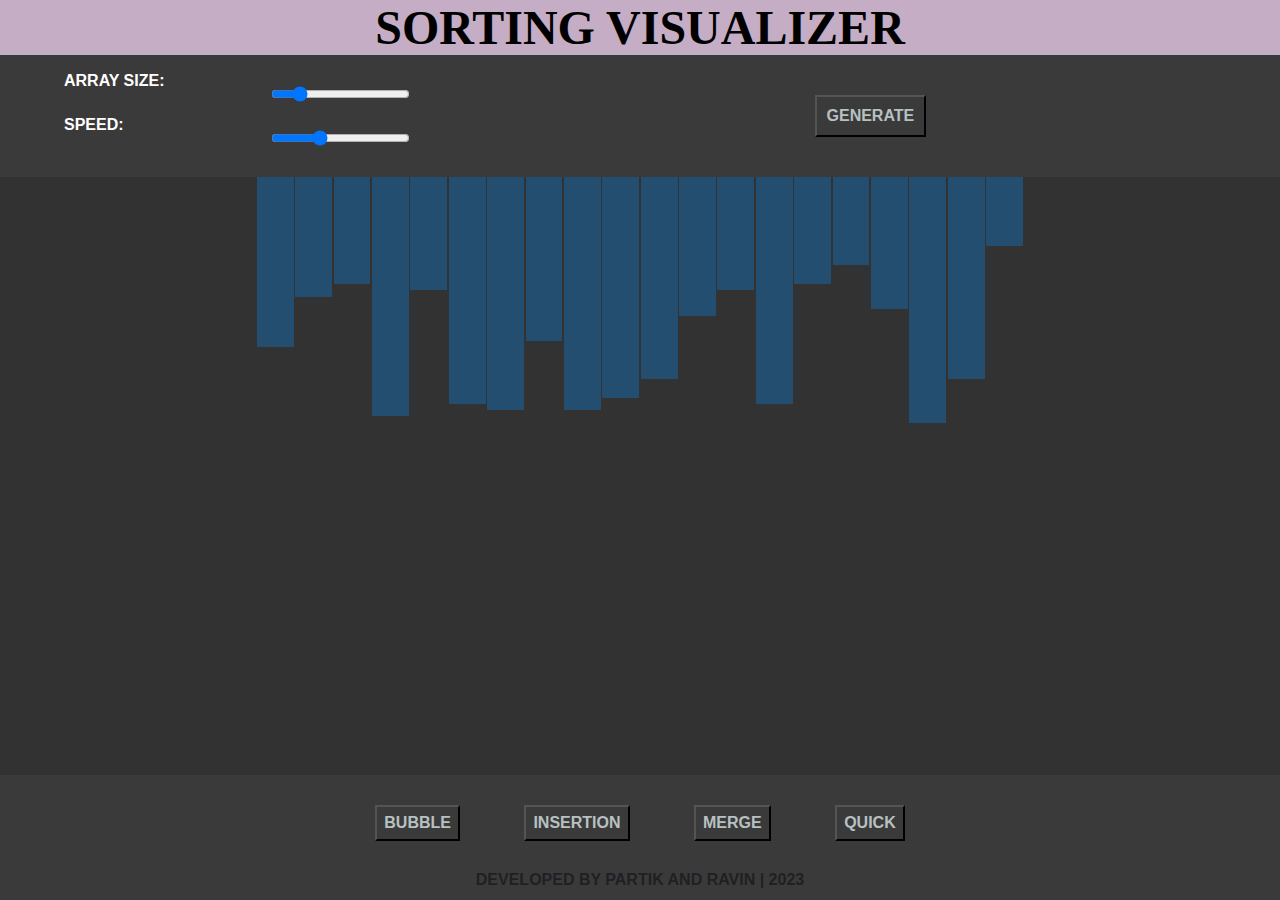
<file: ravin_partik dsa_sort/index.html>
<!DOCTYPE html>

<html lang="en">

<head>
    <meta charset="UTF-8">
    <meta name="viewport" content="width=device-width, initial-scale=1.0">
    <title>Sorting Visualizer</title>

    <link rel="stylesheet" href="./css/style.css">

</head>

<body style="background-color:#323232;">

    <header>
        <p style="text-align: center;background-color:#C5ADC5; color:rgb(0, 0, 0);font-family: 'Times New Roman', Times, serif; font-size: xxx-large;">Sorting  Visualizer</p>
    
        <nav>
        <div class="array-inputs">
                <p>Array Size:</p>
                <input id="a_size" type="range" min=10 max=70 step=1 value=20>
                <p> Speed:</p>
                <input id="a_speed" type="range" min=1 max=10 step=1 value=4>
            </div>

                <div class="header_right">
                    <button class="btn-prop" id="a_generate"style=" padding: 10px; background-color: #3b3a3a; color:rgb(183, 193, 194)">GENERATE</button> 
                  
                </div>

           
        </nav>
        
 

    </header>

    <section>

        <div id="Info_Cont1">

        </div>

        <div id="array_container">

        </div>

        <div id="Info_Cont2">

        </div>

    </section>

    <footer class="footer" >
        <div class="algos" >
            <button style="margin: 30px; padding: 7px; background-color: #3b3a3a; color:rgb(183, 193, 194);">Bubble</button>
            <button style="margin: 30px; padding: 7px; background-color: #3b3a3a; color:rgb(183, 193, 194)">Insertion</button>
            <button style="margin: 30px;padding: 7px;background-color: #3b3a3a; color:rgb(183, 193, 194)">Merge</button>
            <button style="margin: 30px;padding: 7px; background-color: #3b3a3a; color:rgb(183, 193, 194)">Quick</button>
        </div>
<div style="color: rgb(33, 31, 36);">developed by partik and ravin | 2023</div>
<br>
 

    </footer>

    <script src="./scripts/main.js"></script>
    <script src="./scripts/visualizations.js"></script>

    <script src="./scripts/bubble_sort.js"></script>
    <script src="./scripts/insertion_sort.js"></script>
    <script src="./scripts/merge_sort.js"></script>
    <script src="./scripts/quick_sort.js"></script>

</body>


</html>
</file>
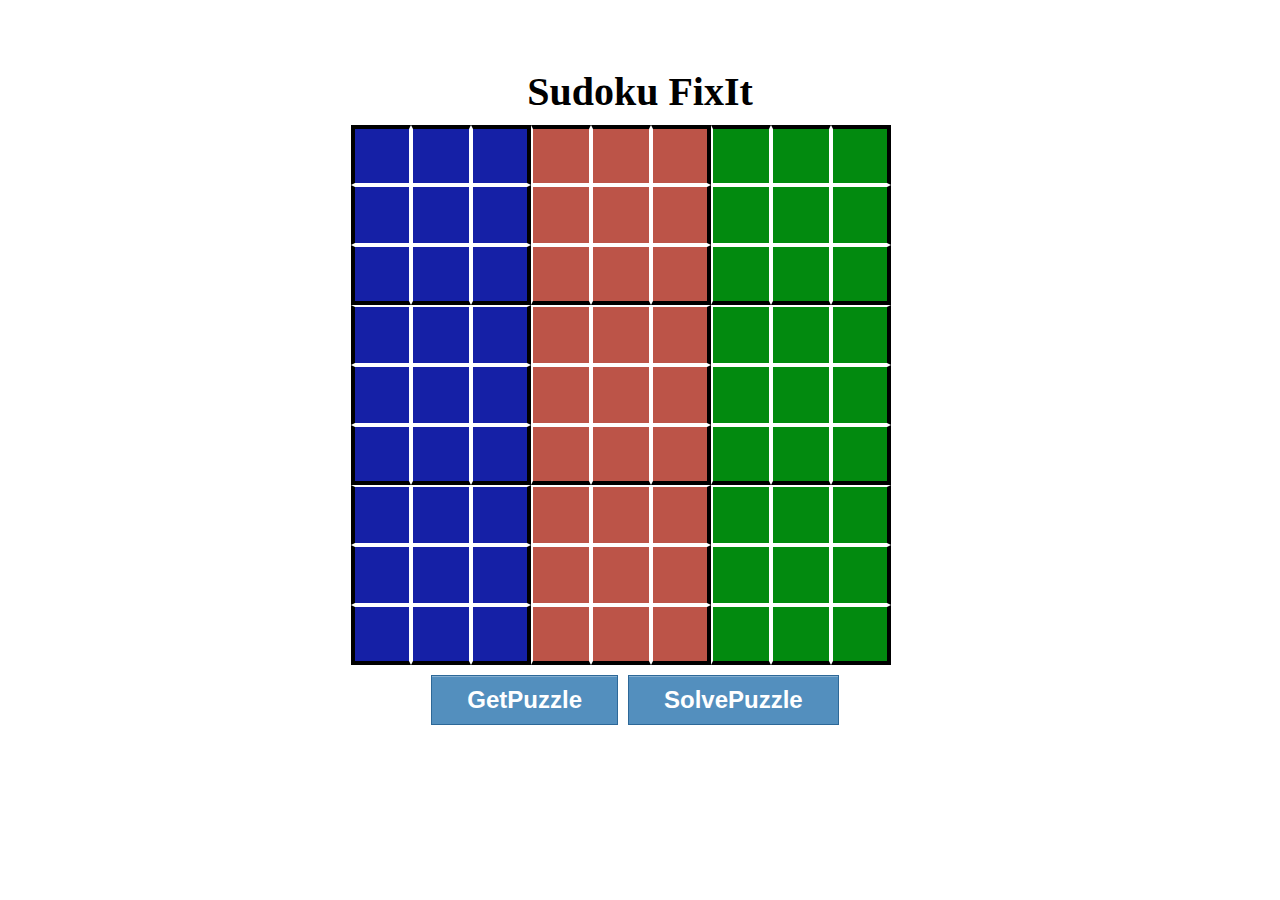
<file: Sudoku_Solver/index.html>
<!DOCTYPE html>
<html lang="en">

<head>
    <meta charset="UTF-8">
    <meta http-equiv="X-UA-Compatible" content="IE=edge">
    <meta name="viewport" content="width=device-width, initial-scale=1.0">
    <title>PROJECT DSA : Sudoku FixIt</title>
    <link rel="stylesheet" href="style.css">
</head>

<body>
    <div class="Header">
        
    </div>
    <div class="Heading">Sudoku FixIt</div>
    <div class="sudoku_grid">
        <div id="0" class="box1 bl bt"></div>
        <div id="1" class="box1 bt"></div>
        <div id="2" class="box1 br bt"></div>
        <div id="3" class="box2 bt"></div>
        <div id="4" class="box2 bt"></div>
        <div id="5" class="box2 br bt"></div>
        <div id="6" class="box3 bt"></div>
        <div id="7" class="box3 bt"></div>
        <div id="8" class="box3 br bt"></div>
        <div id="9" class="box1 bl"></div>
        <div id="10" class="box1"></div>
        <div id="11" class="box1 br"></div>
        <div id="12" class="box2"></div>
        <div id="13" class="box2"></div>
        <div id="14" class="box2 br"></div>
        <div id="15" class="box3"></div>
        <div id="16" class="box3"></div>
        <div id="17" class="box3 br"></div>
        <div id="18" class="box1 bb bl"></div>
        <div id="19" class="box1 bb"></div>
        <div id="20" class="box1 br bb"></div>
        <div id="21" class="box2 bb"></div>
        <div id="22" class="box2 bb"></div>
        <div id="23" class="box2 br bb"></div>
        <div id="24" class="box3 bb"></div>
        <div id="25" class="box3 bb"></div>
        <div id="26" class="box3 bb br"></div>
        <div id="27" class="box1 bl"></div>
        <div id="28" class="box1"></div>
        <div id="29" class="box1 br"></div>
        <div id="30" class="box2"></div>
        <div id="31" class="box2"></div>
        <div id="32" class="box2 br"></div>
        <div id="33" class="box3"></div>
        <div id="34" class="box3"></div>
        <div id="35" class="box3 br"></div>
        <div id="36" class="box1 bl"></div>
        <div id="37" class="box1"></div>
        <div id="38" class="box1 br"></div>
        <div id="39" class="box2"></div>
        <div id="40" class="box2"></div>
        <div id="41" class="box2 br"></div>
        <div id="42" class="box3"></div>
        <div id="43" class="box3"></div>
        <div id="44" class="box3 br"></div>
        <div id="45" class="box1 bb bl"></div>
        <div id="46" class="box1 bb"></div>
        <div id="47" class="box1 br bb"></div>
        <div id="48" class="box2 bb"></div>
        <div id="49" class="box2 bb"></div>
        <div id="50" class="box2 br bb"></div>
        <div id="51" class="box3 bb"></div>
        <div id="52" class="box3 bb"></div>
        <div id="53" class="box3 bb br"></div>
        <div id="54" class="box1 bl"></div>
        <div id="55" class="box1"></div>
        <div id="56" class="box1 br"></div>
        <div id="57" class="box2"></div>
        <div id="58" class="box2"></div>
        <div id="59" class="box2 br"></div>
        <div id="60" class="box3"></div>
        <div id="61" class="box3"></div>
        <div id="62" class="box3 br"></div>
        <div id="63" class="box1 bl"></div>
        <div id="64" class="box1"></div>
        <div id="65" class="box1 br"></div>
        <div id="66" class="box2"></div>
        <div id="67" class="box2"></div>
        <div id="68" class="box2 br"></div>
        <div id="69" class="box3"></div>
        <div id="70" class="box3"></div>
        <div id="71" class="box3 br"></div>
        <div id="72" class="box1 bb bl"></div>
        <div id="73" class="box1 bb"></div>
        <div id="74" class="box1 br bb"></div>
        <div id="75" class="box2 bb"></div>
        <div id="76" class="box2 bb"></div>
        <div id="77" class="box2 br bb"></div>
        <div id="78" class="box3 bb"></div>
        <div id="79" class="box3 bb"></div>
        <div id="80" class="box3 bb br"></div>
    </div>

    <div class="Buttons">
        <button id="GetPuzzle"> GetPuzzle </button>
        <button id="SolvePuzzle"> SolvePuzzle </button>
    </div>

    <script src="script.js"></script>
</body>

</html>
</file>
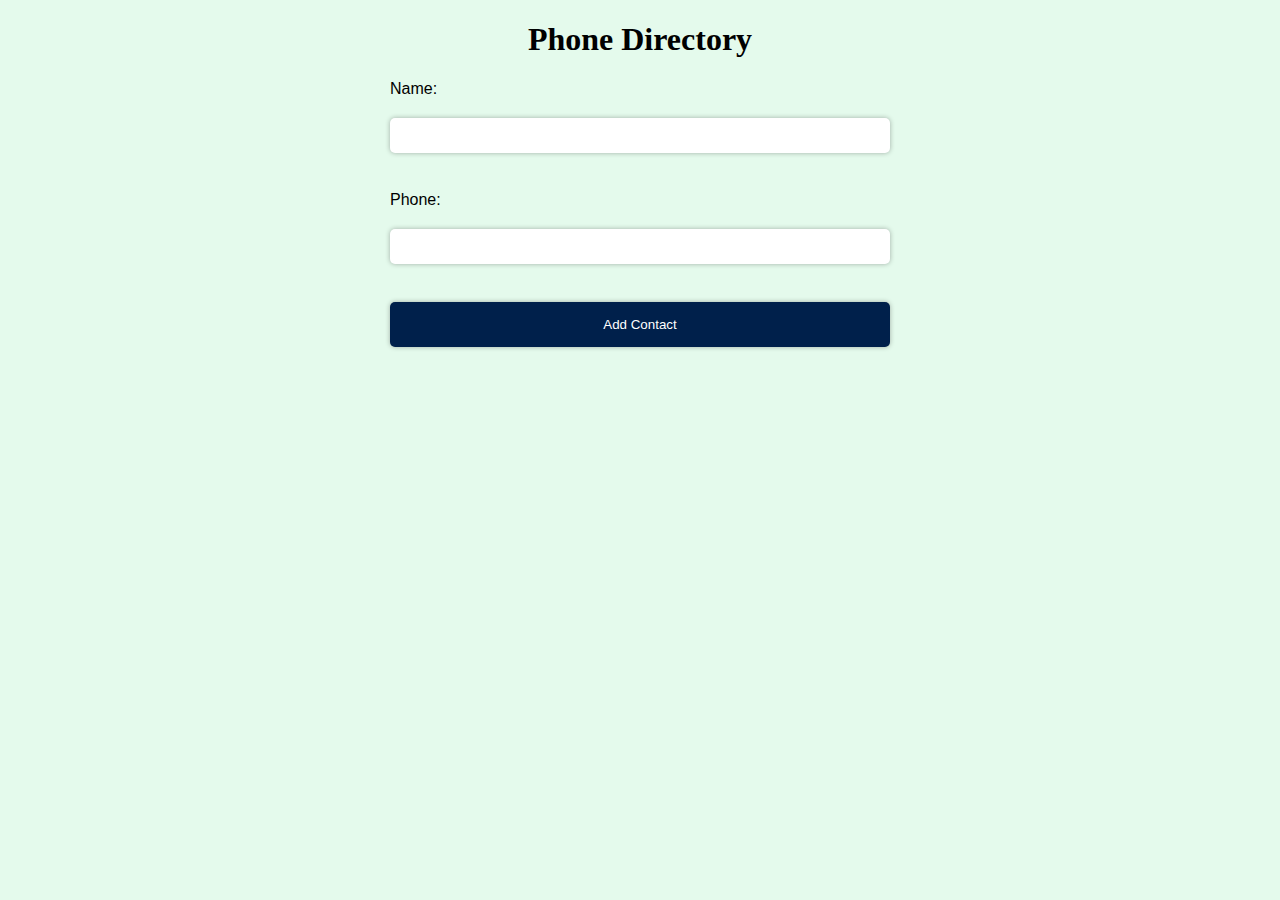
<file: DSA project Kritika Anusha Bidhya/PhoneDirectory.html>
<!DOCTYPE html>
<html>
  <head>
    <meta charset="UTF-8">
    <title>Phone Directory</title>
    <link rel="stylesheet" type="text/css" href="PhoneDirectory.css">
  </head>
  <body>
    <h1>Phone Directory</h1>
    <form>
      <label for="name">Name:</label>
      <input type="text" id="name" name="name"><br>

      <label for="phone">Phone:</label>
      <input type="text" id="phone" name="phone"><br>
      
      <button type="button" id="add">Add Contact</button>
    </form>
    <ul id="contacts">
    </ul>
    
    <script src="PhoneDirectory.js"></script>
  </body>
</html>
</file>
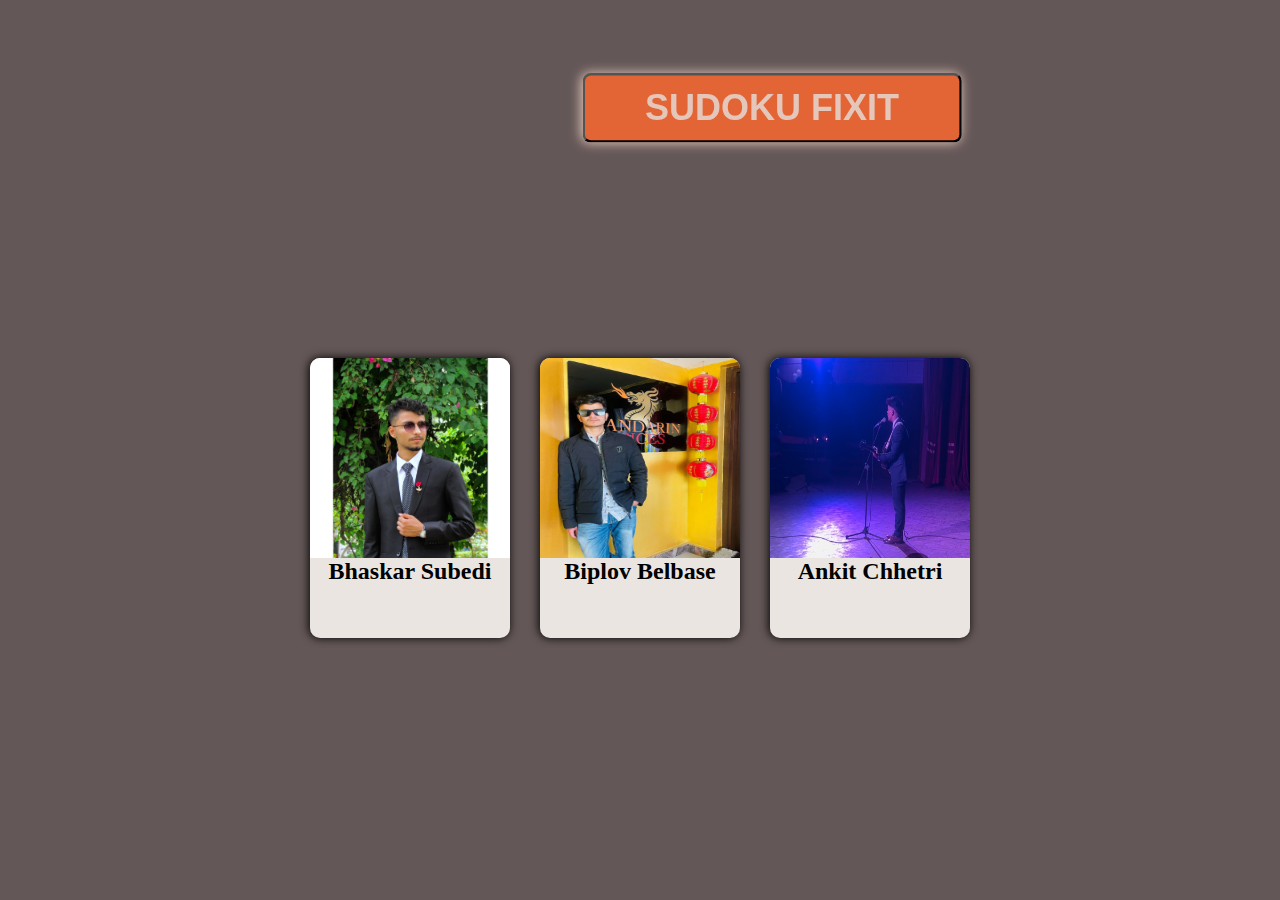
<file: Sudoku_Solver/front1.html>
<!DOCTYPE html>
<html lang="en">
<head>
    <meta charset="UTF-8">
    <meta http-equiv="X-UA-Compatible" content="IE=edge">
    <meta name="viewport" content="width=device-width, initial-scale=1.0">
    <title>soduku solver</title>
    <link rel="stylesheet" href="front.css">
</head>

<body>
    <div class="header">
        <!-- <video autoplay loop class="back-video> muted plays-inline"> <source src="images/video.mp4" type="video/mp4"></video> -->

    <div class="next">
        <button  class="click1" onclick="location.href='index.html'">SUDOKU FIXIT</button>
    </div>
    <div class="image-container">
    <div class="box">
        <a href="https://www.facebook.com/vaskar.11" target="_blank">
        <img src="images/Bhaskar.jpg" alt="Bharksr"> 
        </a>
        <h2>Bhaskar Subedi</h2>
    </div>
    <div class="box">
        <a href="https://www.facebook.com/biplov.belbase" target="_blank">
        <img src="images/Biplov.jpg" alt="Biplov" >
        </a>
        <h2>Biplov Belbase</h2>
    </div>
    <div class="box">
        <a href="" target="_blank">
        <img src="images/Ankit.jpg" alt="Ankit" >
        </a>
        <h2>Ankit Chhetri</h2>
    </div>
    </div>
    </div>
</body>
</html>
</file>
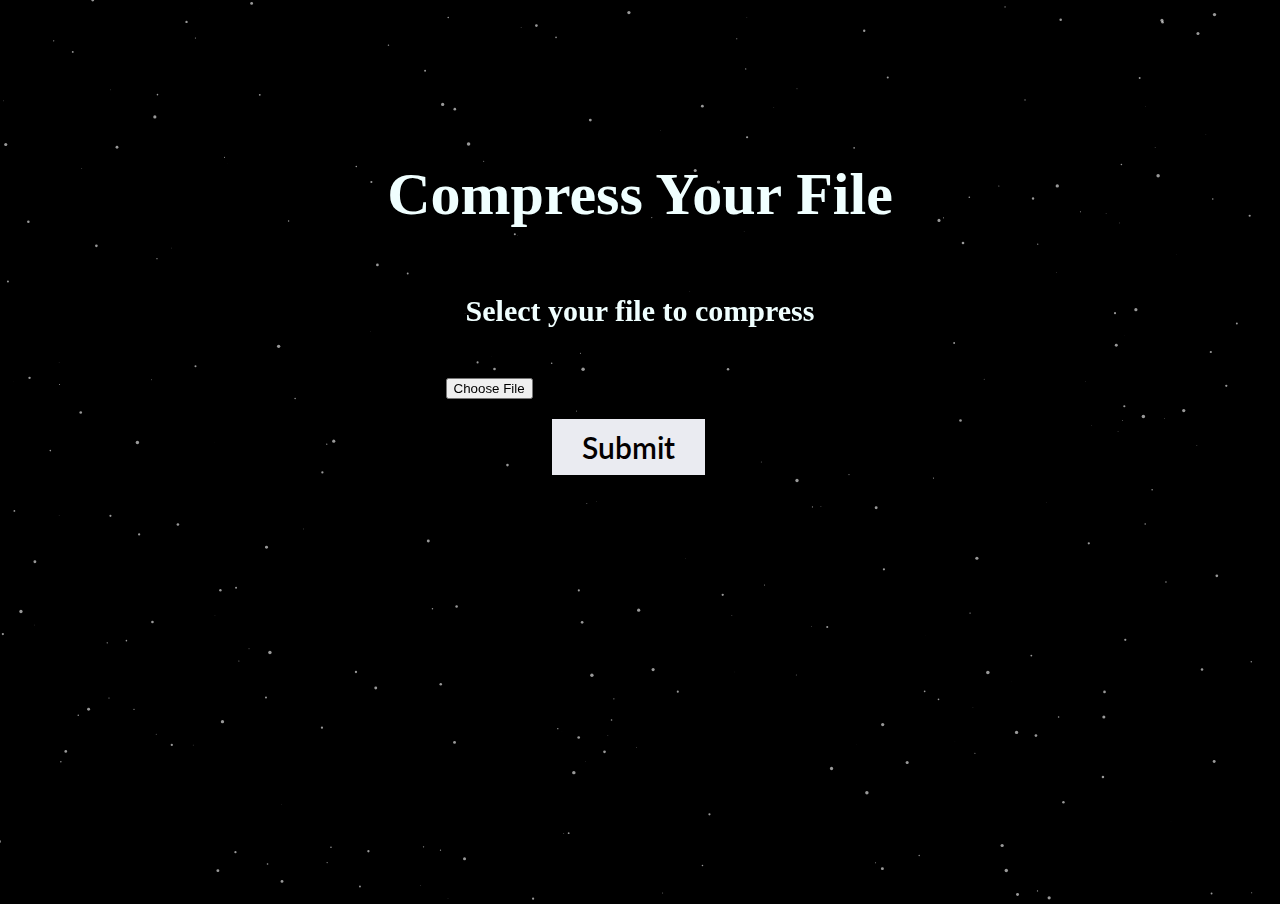
<file: ProjectBCT_aayush_abiral_dipesh/huffman_dsa/templates/html/compress.html>
<!DOCTYPE html>
<html lang="en">
<head>
    <meta charset="UTF-8">
    <meta http-equiv="X-UA-Compatible" content="IE=edge">
    <meta name="viewport" content="width=device-width, initial-scale=1.0">
    <title>File Compression</title>
    <link href="https://cdn.jsdelivr.net/npm/bootstrap@5.3.0-alpha1/dist/css/bootstrap.min.css" rel="stylesheet" integrity="sha384-GLhlTQ8iRABdZLl6O3oVMWSktQOp6b7In1Zl3/Jr59b6EGGoI1aFkw7cmDA6j6gD" crossorigin="anonymous">
    <link rel="stylesheet" href="../../static/style2.css">
    <link rel="preconnect" href="https://fonts.googleapis.com">
<link rel="preconnect" href="https://fonts.gstatic.com" crossorigin>
<link rel="preconnect" href="https://fonts.googleapis.com">
<link rel="preconnect" href="https://fonts.gstatic.com" crossorigin>
<link rel="preconnect" href="https://fonts.googleapis.com">
<link rel="preconnect" href="https://fonts.gstatic.com" crossorigin>
<link rel="preconnect" href="https://fonts.googleapis.com">
<link rel="preconnect" href="https://fonts.gstatic.com" crossorigin>
<link rel="preconnect" href="https://fonts.googleapis.com">
<link rel="preconnect" href="https://fonts.gstatic.com" crossorigin>
<link href="https://fonts.googleapis.com/css2?family=Allura&family=Dancing+Script&family=Great+Vibes&family=Lato&family=Roboto&display=swap" rel="stylesheet">

</head>
<body >
    <div id="bg"></div>
        <h1>Compress Your File</h1>
        <h5>Select your file to compress</h5>
        <div class="file">
          <form method="POST" enctype="multipart/form-data">
            {% csrf_token %}
            <input name="file" class="form-control form-control-lg form" accept=".jpg,.png,.txt,.pdf" id="formFileLg" type="file">
            <button type="submit" class="btn submit btn-secondary btn-lg">Submit</button>
          </form>
          </div>
       
        <script type="text/javascript" src="../../static/particles.min.js"></script>
      <script type="text/javascript" src="../../static/compress_custom.js"></script>
</body>
</html>
</file>
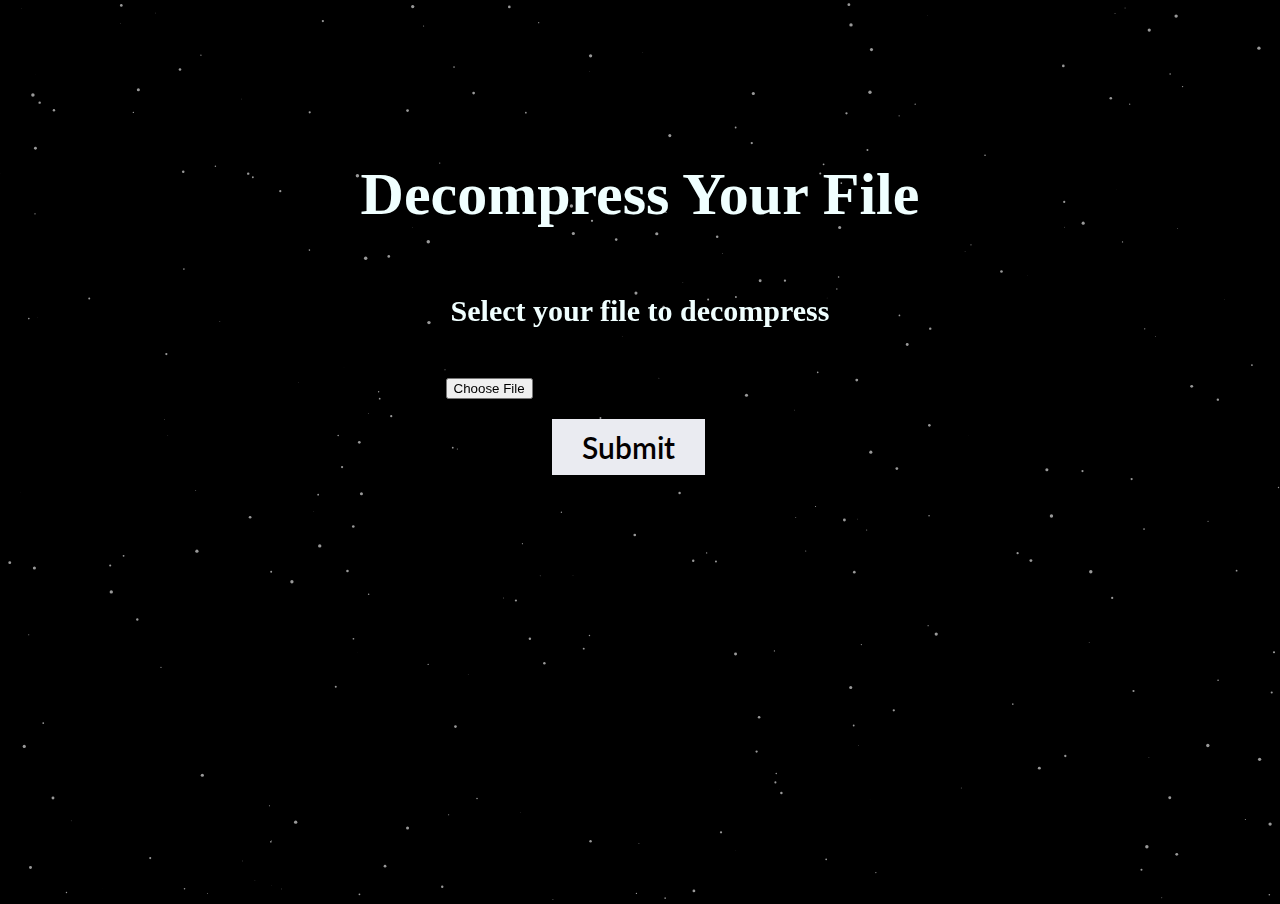
<file: ProjectBCT_aayush_abiral_dipesh/huffman_dsa/templates/html/decompression.html>
<!DOCTYPE html>
<html lang="en">
<head>
    <meta charset="UTF-8">
    <meta http-equiv="X-UA-Compatible" content="IE=edge">
    <meta name="viewport" content="width=device-width, initial-scale=1.0">
    <title>File Compression</title>
    <link href="https://cdn.jsdelivr.net/npm/bootstrap@5.3.0-alpha1/dist/css/bootstrap.min.css" rel="stylesheet" integrity="sha384-GLhlTQ8iRABdZLl6O3oVMWSktQOp6b7In1Zl3/Jr59b6EGGoI1aFkw7cmDA6j6gD" crossorigin="anonymous">
    <link rel="stylesheet" href="../../static/style2.css">
    <link rel="preconnect" href="https://fonts.googleapis.com">
<link rel="preconnect" href="https://fonts.gstatic.com" crossorigin>
<link rel="preconnect" href="https://fonts.googleapis.com">
<link rel="preconnect" href="https://fonts.gstatic.com" crossorigin>
<link rel="preconnect" href="https://fonts.googleapis.com">
<link rel="preconnect" href="https://fonts.gstatic.com" crossorigin>
<link rel="preconnect" href="https://fonts.googleapis.com">
<link rel="preconnect" href="https://fonts.gstatic.com" crossorigin>
<link rel="preconnect" href="https://fonts.googleapis.com">
<link rel="preconnect" href="https://fonts.gstatic.com" crossorigin>
<link href="https://fonts.googleapis.com/css2?family=Allura&family=Dancing+Script&family=Great+Vibes&family=Lato&family=Roboto&display=swap" rel="stylesheet">

</head>
<body>
    <div id="bg"></div>
        <h1>Decompress Your File</h1>
        <h5>Select your file to decompress</h5>
        <div class="file">
            <form method="POST" enctype="multipart/form-data">
                {% csrf_token %}
            <input name="file" class="form-control form-control-lg form" accept=".jpg,.png,.txt,.pdf" id="formFileLg" type="file">
            <button type="submit" class="btn submit btn-secondary btn-lg">Submit</button>
            </form>
          </div>
        
   
    
      
      <script type="text/javascript" src="../../static/particles.min.js"></script>
      <script type="text/javascript" src="../../static/decompress.js"></script>
</body>
</html>
</file>
<file: ravin_partik dsa_sort/css/style.css>
* {
  margin: 0px;
  padding: 0px;
  font-family: 'Helvetica Neue', Helvetica, Arial, sans-serif;
  font-size: medium;
  font-weight: bold;
  text-transform: uppercase;
}

nav {
  background-color: #3b3a3a;
  color: white;
  display: -ms-grid;
  display: grid;
  -ms-grid-columns: 30% 60%;
      grid-template-columns: 30% 60%;
  -webkit-column-gap: 10%;
          column-gap: 10%;
  padding: 0% 5%;
}

nav .array-inputs {
  align-content:right;
  display:-ms-grid;
  display: grid; 
  -ms-grid-columns: 60% 40%;
      grid-template-columns: 60% 40%;
  place-content: right; 
  padding: 5% 0%;
}

nav .array-inputs #a_size {
  padding: 5% 0%;
}

nav .array-inputs #a_speed {
  padding: 5% 0%;
}

nav .array-inputs #a_generate {
  background-color: transparent;
  border: solid;
  outline: darkgrey;
  color: white;
  border-radius: 3px;
  padding: 0% 0% 0% 0%;
  padding-left: 0%;
}

nav .array-inputs #a_generate:hover {
  cursor: pointer;
}

nav .header_right{
align-content:left;

border-radius: .75rem;
padding: 2.5em;
text-align: center;
text-decoration: none #D1D5DB solid;
text-decoration-thickness: auto;

}

nav .header_right .nav-heading {
  display: inline-block;
  font-size: xxx-large;
  padding: 3% 0%;
}



nav .header_right .algos button {
  background-color: transparent;
  border: none;
  color: white;
  outline: none;
  padding: 5% 0%;
  font-size: x-large;
}

nav .header_right .algos button:hover {
  background-color:#234e70;
  cursor: pointer;
}

nav .header_right .algos .butt_locked {
  background-color: transparent;
  cursor: pointer;
}

nav .header_right .algos .butt_locked:hover {
  background-color: transparent;
  cursor: pointer;
}

nav .header_right .algos .butt_selected {
  background-color: white;
  color: #6ACFC7;
}

nav .header_right .algos .butt_selected:hover {
  background-color: white;
  cursor: pointer;
}

nav .header_right .algos .butt_unselected:hover {
  background-color: #234e70;
  cursor: pointer;
}

section {
  display: -ms-grid;
  display: grid;
  -ms-grid-columns: 20% 60% 20%;
      grid-template-columns: 20% 60% 20%;
}

section #Info_Cont1 {
  padding: 20%;
}

section #array_container {
  display: -webkit-box;
  display: -ms-flexbox;
  display: flex;
  width: 100%;
  height: 70vh;
}

section #Info_Cont2 {
  padding: 20%;
}

.hide {
  display: none;
}

.footer {

  font-size: x-small;
  font-weight: lighter;
  text-transform: running;

  position: fixed;
  left: 0;
  bottom: 0;
  width: 100%;
  background-color: #3b3a3a;
  color: white;
  text-align: center;
}
</file>
<file: Sudoku_Solver/style.css>
.Header{
    display: flex;
    justify-content: space-between;
    width: 100%;
    margin-bottom: 60px;
    background-color: blanchedalmond;
} 
#logo{
    width: 100px;
    height: 100px;
}
#logo img{
    width: 100%;
}

#name{
    width: 60%;
    display: flex;
    align-items: center;
    font-size: 50px;
    font-weight: bold;
}

.Heading{
    width: 100%;
    display: flex;
    justify-content: center;
    align-items: center;
    font-size: 40px;
    font-weight: bolder;
}

.sudoku_grid{
    display: flex;
    flex-direction: row;
    max-width: 578px;
    flex-wrap: wrap;

    margin: 10px auto ;
}

.sudoku_grid div{
    display:  flex;
    align-items: center;
    justify-content: center;
    
    width: 60px;
    height: 60px;
    color: white;
    font-size: 40px;

    box-sizing: border-box;
}

.Buttons{   
    display: flex;
    justify-content: center;
    width: 100%;    
    margin-bottom: 80px;
}

#GetPuzzle,#SolvePuzzle{
    display: inline-block;
    text-decoration: none;
    color: #fff;
    font-weight: bold;
    background-color: #538fbe;
    padding: 10px 35px;
    font-size: 24px;
    border: 1px solid #2d6898;
    box-shadow: inset 0px 1px 0px rgba(255,255,255,.3);
    margin-right: 10px;
}

.box1{
    background-color: #1520A6;
    border: 2px solid  white;
}

.box1:hover{
    background-color: #48aaaD;
    color: black;
}

.box2{
    background-color: #BC5448;
    border: 2px solid  white;
}
.box2:hover{
    background-color: red;
}

.box3{
    background-color: #028a0f;
    border: 2px solid  white;
}
.box3:hover{
    background-color: #3Ded97;
    color: black
}

.bl{
    border-left: 4px solid black;
}

.bb{
    border-bottom: 4px solid black;
}

.br{
    border-right: 4px solid black;
}

.bt{
    border-top: 4px solid black;
}
</file>
<file: DSA project Kritika Anusha Bidhya/PhoneDirectory.css>
body {
    font-family: Arial;
    margin: 0;
    padding: 0;
    background-color: rgb(228, 250, 236);
  }
  
  h1 {
    text-align: center;
    font-family: Comic Sans Ms;
  }
  
  form {
    display: flex;
    flex-direction: column;
    max-width: 500px;
    margin: 20px auto;
  }
  
  label {
    margin-bottom: 20px;
  }
  
  input {
    padding: 10px;
    margin-bottom: 20px;
    border-radius: 5px;
    border: none;
    box-shadow: 0 0 5px rgba(0, 0, 0, 0.3);
  }
  
  button {
    padding: 15px;
    background-color: #00204b;
    color: white;
    border: none;
    border-radius: 5px;
    box-shadow: 0 0 5px rgba(0, 0, 0, 0.3);
    cursor: pointer;
  }
  
  button:hover {
    background-color: #01062a;
  }
  
  ul {
    list-style-type: none;
    margin: 0;
    padding: 0;
    max-width: 500px;
    margin: 0 auto;
  }
  
  li {
    padding: 10px;
    margin-bottom: 10px;
    background-color: #f2f2f2;
    border-radius: 5px;
    box-shadow: 0 0 5px rgba(0, 0, 0, 0.3);
    display: flex;
    justify-content: space-between;
    align-items: center;
  }
  
  li:hover {
    background-color: #dfdff7;
  }
  
  .delete {
    padding: 5px 10px;
    background-color: #ffffff;
    color: rgb(0, 0, 0);
    border: none;
    border-radius: 5px;
    box-shadow: 0 0 5px rgb(44, 44, 44);
    cursor: pointer;
  }
  
  .delete:hover {
    background-color: #ff2a17;
  }
</file>
<file: Sudoku_Solver/front.css>
*{
    margin: 0;
    padding: 0;
}
 body{
    background-color: rgb(100, 87, 87);
} 

.image-container{
    /* background: #ece8e8; */
    font-family: cursive;
    align-items: center;
    display: flex;
    margin-top: 30px;
    height: 400px;
    margin-top: 200px ;
    justify-content: center;
}
.box{
    width: 200px;
    height: 280px;
    margin:15px;
    box-shadow: -1px 0 10px ;
    align-items: center;
    justify-content: center;
    text-align: center;
    border-radius:10px ;
   /* background-color: black; */
   background-color: rgb(234, 229, 225);
} 

    
.box img{
    width: 200px;
    height: 200px;
    display: flex;
    border-top-right-radius: 10px;
    border-top-left-radius: 10px;
}
.box:hover{
    transform:scale(1.2,1.2);
    z-index:0;
}
.Table{
    margin-top: 20px;
    padding: 1em;
    margin-left: 40px;
    margin-right:40px;
    background-color: antiquewhite;
    
}
.next button{
    border-radius: 7px;
    box-shadow: -1px 0px 10px;
    position:relative;
    transform: translate(-50%, 50%);
    padding: 10px 50px;
    font-size:30px;
    margin-left: 750px;
    font-weight: bold;
    margin-top: 40px;
    color: rgb(228, 199, 186);
    background-color:rgb(227, 100, 53)

}
.next{
    /* margin-top: 10px; */
}
.next:hover{
    transform:scale(1.2,1.2);
    z-index:0;


}
/* .back-video{
    position:absolute;
    right: 0;
    bottom: 0;
    /* min-width: 100%;
    min-height: 100%;
    width:400px;
    height: auto;
    z-index: -100;

} */
</file>
<file: ProjectBCT_aayush_abiral_dipesh/huffman_dsa/static/style2.css>
h1{ 
    
    color: azure;
    text-align: center;
    font-size: 60px;
    font-weight:700;
    padding-top: 120px;
    z-index: 9999;
}
h2{font-family: 'Great Vibes', cursive;
    color: azure;
    margin-top:-10px;
    text-align: center;
    font-size: 50px;
    font-weight:700;
    z-index: 9999;
    
}

h3{
  font-family: 'Lato', sans-serif; 
    color: #f48db4;
    text-align: center;
    font-size: 60px;
    font-weight:800;
    margin-top: -10px;
    z-index: 9999;
}
body{
    background-color: black;
}
.container{
    margin-top:48px ;
}
.btn{
    padding: 10px;
    padding-left: 30PX;
    padding-right: 30PX;
    border: thick;
    border-color: #b4b7c2;
    font-family: 'Lato', sans-serif;
    background-color: #eaebf1;
    font-size: 30px;
    font-weight:600;
    color: rgb(3, 0, 0);
   
}
.btn:hover {
    border: thick;
    background-color: #f48db4;
    color: rgb(7, 1, 1);
    
  }
  .footer{
    margin-top: 10%;
    text-align: center;
    bottom: 0;
    z-index: 9999;
    width: 100%;
    background-blend-mode: normal;
  }
  
  #bg{
    position: absolute;
    top: 0;
    left: 0;
    bottom: 0;
    right: 0;
    z-index: -1;
  }
  .card
  {
    margin-left: 15px;
    background-color: rgb(164, 173, 184);
    border: rgb(0, 0, 0);
    
  }
 
  .abiral{
    height: 288px;
  }
  .profile{
    font-size: 20px;
    background-color: #e7eaee;
  }
  .card-title
  {
    font-family: 'Lato', sans-serif;
    font-size: 30px; 
    font-weight: 700;;
  }
  .profile:hover{
    background-color: #010205;
    color: white;
  }
  .l1{
    font-size: 15px;
    font-weight: 500;
  }
  .l2{
    margin-top: -9px;
    font-size: 15px;
    font-weight: 500;
  }
  h4{
    text-align: center;
    color: #e7eaee;
    margin-top: 500px;
    position: relative;
    font-family: 'Lato', sans-serif;
    font-size: 40px;
    font-weight: 900;

  }
  .link{
    color: #010205;
  }
  h5{
    color: azure;
    text-align: center;
    font-size: 30px;
    font-weight:700;
    padding-top: 15px;
    z-index: 9999;
  }
  .form
  {
    margin-left: 25%;
    width: 50%;
  }
  .file{
    margin-top: 40px;
  }
  .submit{
    margin-left: 43%;
    margin-top: 20px;
  }
  .submit:hover{
    background-color: blue;
  }
.help {
    width: 40px;
    margin: 0 auto;
  }
  
  .help .question {
    height: 40px;
    width: 40px;
    background: #ebedf0;
    font-size: 32px;
    line-height: 40px;
    text-align: center;
    border-radius: 50%;
    cursor: pointer;
  }
  
  .help .popup, .help .popup2 {
    width: 560px;
    height: 0px;
    text-align: left;
    overflow: hidden;
    position: relative;
   
    opacity: 0;
    transition: 1s;
  }
  
  .help .popup {
    left: -260px;
    top: 10px;
  }
  
  .help .popup2 {
    height: 220px;
  }
  
  .help .popup2 h4 {
    font-size: 18px;
    padding: 10px;
    margin: 0;
  }
  
  .help:hover .popup {
    opacity: 1;
    height: 270px;
  }
  
  .help .tell-me p:first-child {
    color: #c4c4c4;
    cursor: pointer;
  }
  
  .tell-me {
    width: 150px;
  }
  
  .help .tell-me:hover .popup2 {
    top: -220px;
    opacity: 1;
  }
  
  .help .popup h3 {
    margin: 0;
    padding: 10px 0 0 10px;
    height: 30px;
    
    color: #0f0f0f;
    font-weight: 400;
    font-size: 18px;
  }
  
  .help .popup p {
    font-size: 16px;
    padding: 10px;
    margin: 0;
  }
  
  .help .popup .popup2 .sub-levels {
    padding: 0 0 10px 140px;
  }
  
  .help .popup .popup2 .sub-levels strong {
    font-size: 20px;
  }
  
  .help .popup .popup2 p:nth-child(5) {
    padding: 20px 0 0 10px;
  }
  
  .help .popup a {
    text-decoration: none;
    color: #317eac;
  }
  
  .help .popup a:visited {
    color: #317eac;
  }
  
  .help .popup p em {
    font-size: 12px;
  }
  
  p{
    margin-top: 4px;
    color: #eaebf1;
    font-weight: 700;
    font-size: 50px;
  }
</file>
